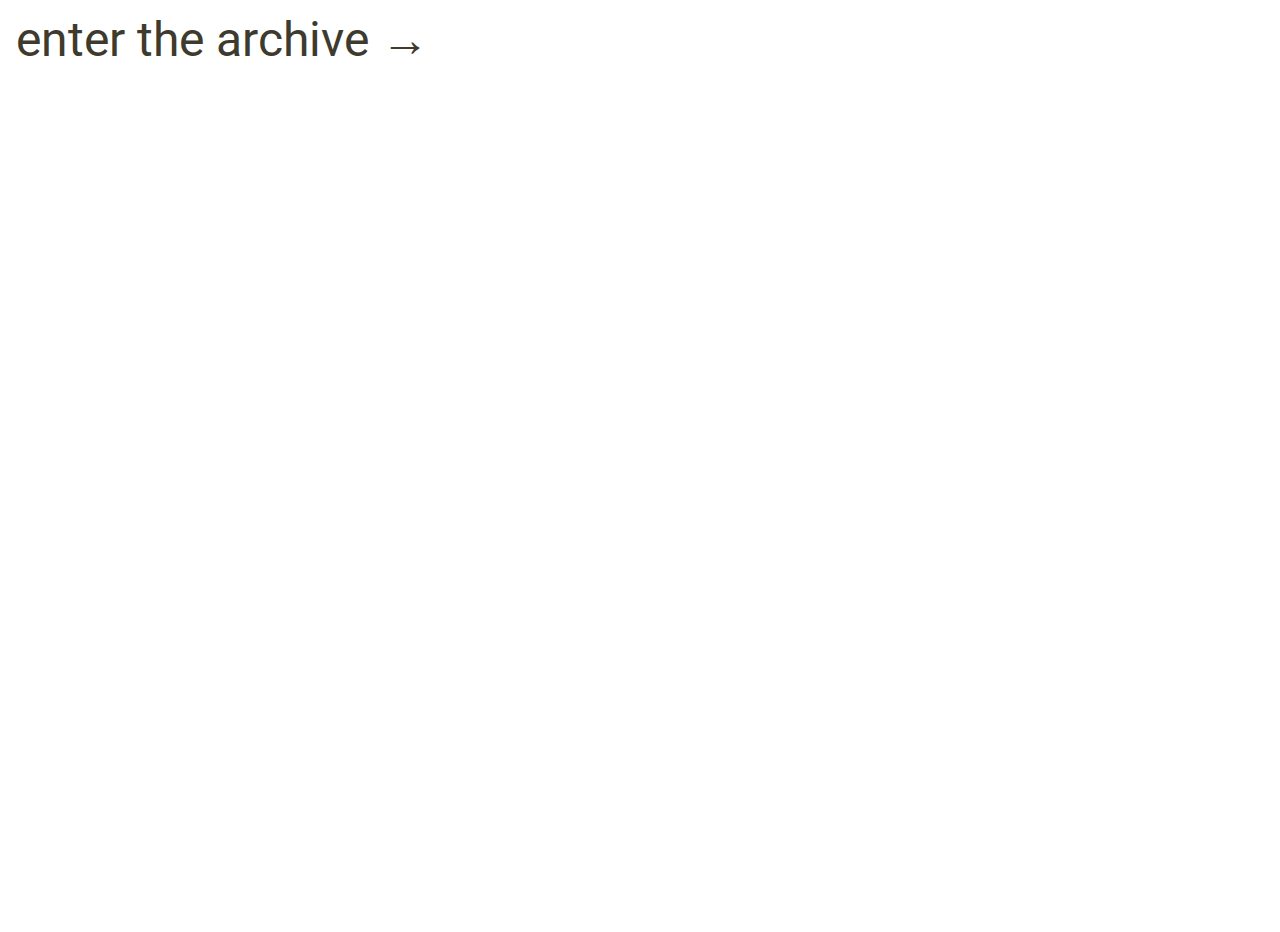
<file: index.html>
<!DOCTYPE html>
<html>

<head>
    <meta charset="utf-8">
    <meta name="viewport" content="width=device-width, initial-scale=1">
    <title>Airtable API</title>

    <link>
    <link rel="stylesheet" type="text/css" href="./page-1/reset.css">
    <link rel="stylesheet" type="text/css" href="./main.css">
    <script type="text/javascript" src="./script.js" defer></script>
</head>

<body class="wrapper">
    <div class="container">
        <h1 class="opening-title">
            <h1 class="smoked"><a href="./page-1/collection.html">
                    <span>e</span><span>n</span><span>t</span><span>e</span><span>r</span>
                    <span>t</span><span>h</span><span>e</span>
                    <span>a</span><span>r</span><span>c</span><span>h</span><span>i</span><span>v</span><span>e</span><span> →</span>
                </a></h1>
        </h1>
        <!-- <h1 id="space">
            enter the archive.
        </h1> -->
    </div>
</body>

</html>
</file>
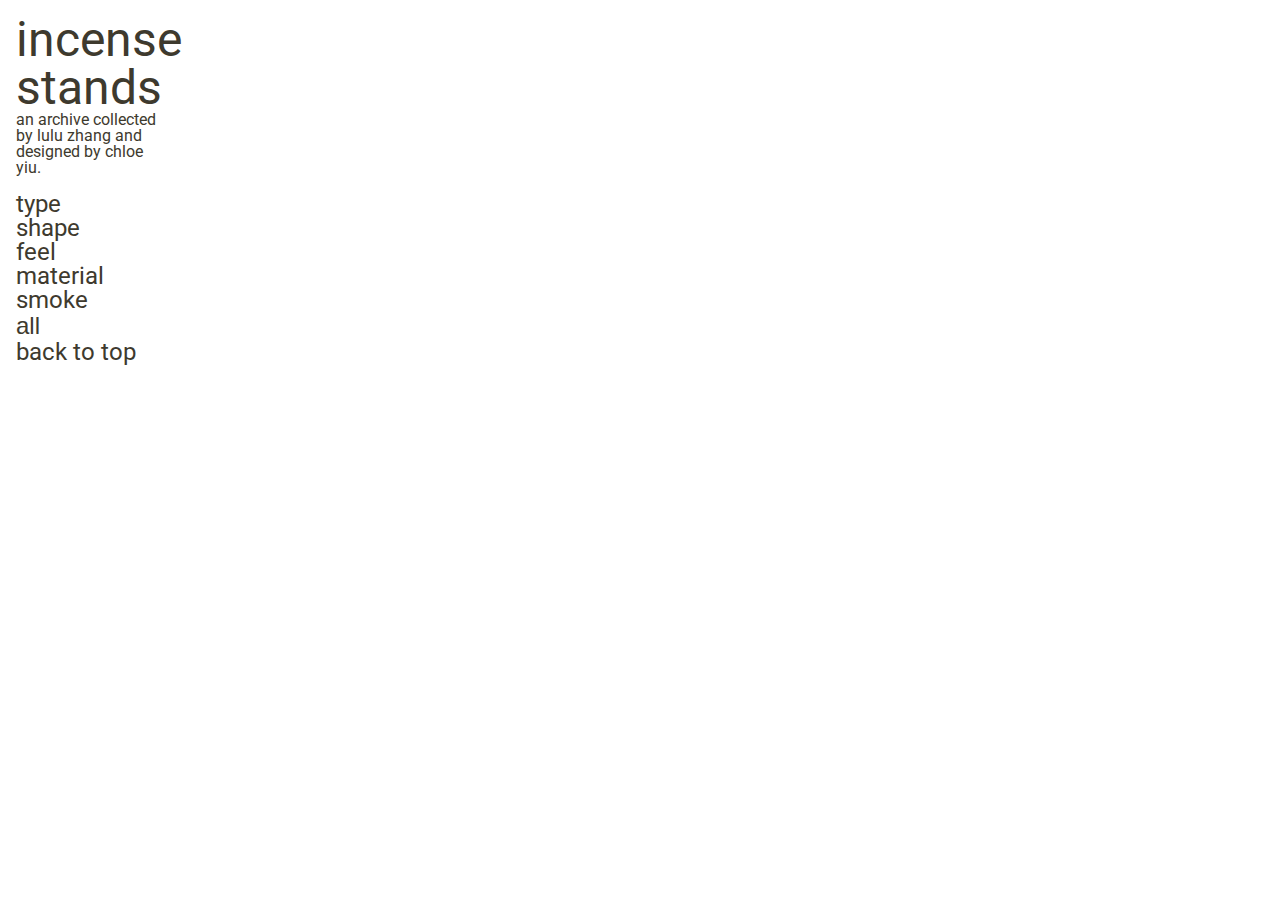
<file: page-1/index.html>
<!DOCTYPE html>
<html>

<head>
    <meta charset="utf-8">
    <meta name="viewport" content="width=device-width, initial-scale=1">

    <title>Airtable API</title>

    <link rel="stylesheet" type="text/css" href="./reset.css">
    <link rel="stylesheet" type="text/css" href="./main.css">
    <script type="text/javascript" src="./airtable-browser.js" defer></script>
    <script type="text/javascript" src="./script.js" defer></script>
</head>

<body class="wrapper">

    <div class="grid">
        <section>
            <header class="opening">
                <!-- <a href="./page-1/page-1.html"> -->
                <h1 class="smoked opening-title">
                    <!-- incense stands -->
                    <span>i</span><span>n</span><span>c</span><span>e</span><span>n</span><span>s</span><span>e</span>
                    <span>s</span><span>t</span><span>a</span><span>n</span><span>d</span><span>s</span>
                </h1>

                <!-- <a href="./page-1/page-1.html"></a> -->
                <p class="opening-text smoked"><span>a</span><span>n</span>
                    <span>a</span><span>r</span><span>c</span><span>h</span><span>i</span><span>v</span><span>e</span>
                    <span>c</span><span>o</span><span>l</span><span>l</span><span>e</span><span>c</span><span>t</span><span>e</span><span>d</span>
                    <span>b</span><span>y</span> <span>L</span><span>u</span><span>l</span><span>u</span>
                    <span>Z</span><span>h</span><span>a</span><span>n</span><span>g</span>
                    <span>a</span><span>n</span><span>d</span>
                    <span>d</span><span>e</span><span>s</span><span>i</span><span>g</span><span>n</span><span>e</span><span>d</span>
                    <span>b</span><span>y</span>
                    <span>C</span><span>h</span><span>l</span><span>o</span><span>e</span>
                    <span>Y</span><span>i</span><span>u</span><span>.</span>
                    </a>
                </p>
            </header>


            <div class="button-wrapper">
                <div class="filters-container">
                    <!-- <ul> -->

                    <!-- FILTER TYPE -->
                    <details>
                        <summary class="smoked">
                            <!-- <span>T</span>
                            <span>y</span>
                            <span>p</span>
                            <span>e</span> -->
                            Type
                        </summary>
                        <ul>
                            <li>
                                <p>
                                    <button type="button" class="btn-type" data-type="Holder">Holder</button>
                                </p>
                            </li>
                            <li>
                                <p>
                                    <button type="button" class="btn-type" data-type="Burner">Burner</button>
                                </p>
                            </li>
                        </ul>
                    </details>

                    <!-- FILTER SHAPE -->
                    <details>
                        <summary>Shape</summary>
                        <ul>
                            <li>
                                <p>
                                    <button type="button" class="btn-type" data-shape="Geometric">Geometric</button>
                                </p>
                            </li>
                            <li>
                                <p>
                                    <button type="button" class="btn-type" data-shape="Organic">Organic</button>
                                </p>
                            </li>
                            <li>
                                <p>
                                    <button type="button" class="btn-type" data-shape="Designed">Designed</button>
                                </p>
                            </li>
                        </ul>
                    </details>

                    <!-- FILTER FEEL -->
                    <details>
                        <summary>Feel</summary>
                        <ul>
                            <li>
                                <p>
                                    <button type="button" class="btn-type" data-feel="Handcrafted">Handcrafted</button>
                                </p>
                            </li>
                            <li>
                                <p>
                                    <button type="button" class="btn-type"
                                        data-feel="Minimalistic">Minimalistic</button>
                                </p>
                            </li>
                            <li>
                                <p>
                                    <button type="button" class="btn-type" data-feel="Zen">Zen</button>
                                </p>
                            </li>
                        </ul>
                    </details>

                    <!-- FILTER MATERIAL-->
                    <details>
                        <summary>Material</summary>
                        <ul>
                            <li>
                                <p>
                                    <button type="button" class="btn-type"
                                        data-material="Clay/Ceramic">Clay/Ceramic</button>
                                </p>

                            </li>
                            <li>
                                <p>
                                    <button type="button" class="btn-type"
                                        data-material="Glass/Crystal">Glass/Crystal</button>
                                </p>
                            </li>
                            <li>
                                <p>
                                    <button type="button" class="btn-type"
                                        data-material="Metal/Steel">Metal/Steel</button>
                                </p>
                            </li>
                            <li>
                                <p>
                                    <button type="button" class="btn-type"
                                        data-material="Stone/Rock">Stone/Rock</button>
                                </p>
                            </li>
                            <li>
                                <p>
                                    <button type="button" class="btn-type" data-material="Wood">Wood</button>
                                </p>
                            </li>
                        </ul>
                    </details>

                    <!-- FILTER SMOKE PATTERN -->
                    <details>
                        <summary>Smoke</summary>
                        <!-- <span>S</span>
                            <span>m</span>
                            <span>o</span>
                            <span>k</span>
                            <span>e</span> -->
                        <ul>
                            <li>
                                <p>
                                    <button type="button" class="btn-type" data-smoke="Backflow and dense">Backflow and
                                        dense</button>
                                </p>
                            </li>
                            <li>
                                <p>
                                    <button type="button" class="btn-type" data-smoke="Upwards and thin">Upwards and
                                        thin</button>
                                </p>
                            </li>
                        </ul>
                    </details>
                    <!-- </ul> -->
                    <details>
                        <summary>
                            <div>
                                <button type="button" class="btn-reset">all</button>
                            </div>
                        </summary>
                    </details>

                </div>
        </section>

        <section>
            <!-- empty section -->
        </section>

        <section>
            <main>
                <!-- images are appended to this class -->
                <div class="content-container column-image"></div>

            </main>
        </section>
    </div>
    <!-- trial -->
    <footer class="footer">
        <a href="#top">back to top</a>
        <!-- <form>
            <input type="button" value="Back to top" onclick="window.location.href='#top'">
        </form> -->
    </footer>

</body>

</html>
</file>
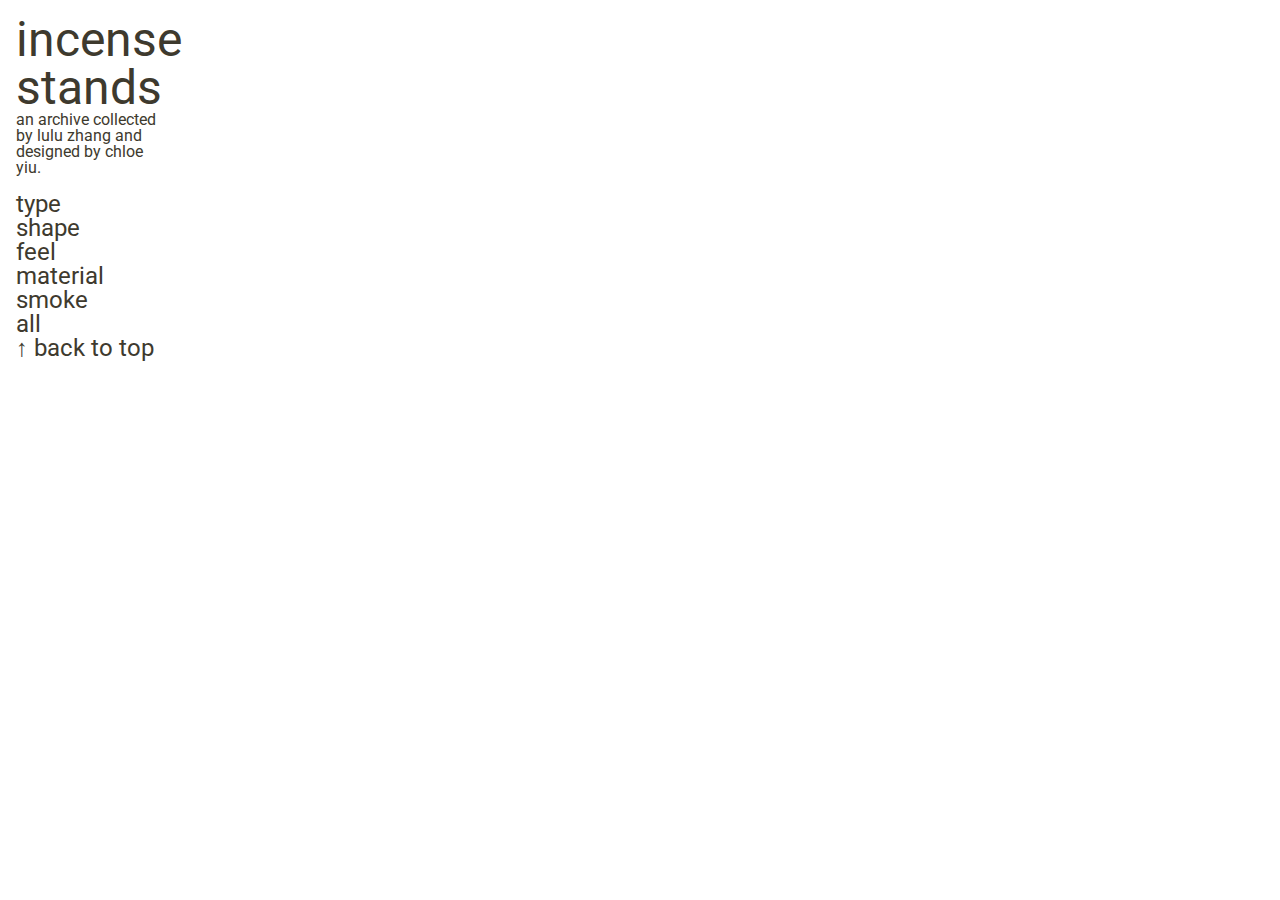
<file: page-1/collection.html>
<!DOCTYPE html>
<html>

<head>
    <meta charset="utf-8">
    <meta name="viewport" content="width=device-width, initial-scale=1">

    <title>Airtable API</title>

    <link rel="stylesheet" type="text/css" href="./reset.css">
    <link rel="stylesheet" type="text/css" href="./main.css">
    <script type="text/javascript" src="./airtable-browser.js" defer></script>
    <script type="text/javascript" src="./script.js" defer></script>
</head>

<body class="wrapper">
    <div class="grid">
        <section>
            <header class="opening">
                <h1 class="opening-title">
                    <h1 class="smoked">
                        <a href="../index.html">
                            <span>i</span><span>n</span><span>c</span><span>e</span><span>n</span><span>s</span><span>e</span>
                            <span>s</span><span>t</span><span>a</span><span>n</span><span>d</span><span>s</span>
                        </a>
                    </h1>
                </h1>

                <p class="opening-text smoked"><span>a</span><span>n</span>
                    <span>a</span><span>r</span><span>c</span><span>h</span><span>i</span><span>v</span><span>e</span>
                    <span>c</span><span>o</span><span>l</span><span>l</span><span>e</span><span>c</span><span>t</span><span>e</span><span>d</span>
                    <span>b</span><span>y</span> <span>L</span><span>u</span><span>l</span><span>u</span>
                    <span>Z</span><span>h</span><span>a</span><span>n</span><span>g</span>
                    <span>a</span><span>n</span><span>d</span>
                    <span>d</span><span>e</span><span>s</span><span>i</span><span>g</span><span>n</span><span>e</span><span>d</span>
                    <span>b</span><span>y</span>
                    <span>C</span><span>h</span><span>l</span><span>o</span><span>e</span>
                    <span>Y</span><span>i</span><span>u</span><span>.</span>
                </p>
            </header>

            <div class="button-wrapper">
                <div class="filters-container">
                    <h4 class="mobile-opening-text">
                        filter by:
                    </h4>
                    <!-- ✶ FILTER TYPE ✶ -->
                    <details>
                        <summary class="smoked">
                            <span>T</span><span>y</span><span>p</span><span>e</span>
                        </summary>
                        <ul>
                            <li>
                                <p>
                                    <button type="button" class="btn-type" data-type="Holder">Holder</button>
                                </p>
                            </li>
                            <li>
                                <p>
                                    <button type="button" class="btn-type" data-type="Burner">Burner</button>
                                </p>
                            </li>
                        </ul>
                    </details>

                    <!-- FILTER SHAPE -->
                    <details>
                        <summary class="smoked">
                            <span>S</span><span>h</span><span>a</span><span>p</span><span>e</span>
                        </summary>
                        <ul>
                            <li>
                                <p>
                                    <button type="button" class="btn-type" data-shape="Geometric">Geometric</button>
                                </p>
                            </li>
                            <li>
                                <p>
                                    <button type="button" class="btn-type" data-shape="Organic">Organic</button>
                                </p>
                            </li>
                            <li>
                                <p>
                                    <button type="button" class="btn-type" data-shape="Designed">Designed</button>
                                </p>
                            </li>
                        </ul>
                    </details>

                    <!-- FILTER FEEL -->
                    <details>
                        <summary class="smoked">
                            <span>F</span><span>e</span><span>e</span><span>l</span>
                        </summary>
                        <ul>
                            <li>
                                <p>
                                    <button type="button" class="btn-type" data-feel="Handcrafted">Handcrafted</button>
                                </p>
                            </li>
                            <li>
                                <p>
                                    <button type="button" class="btn-type"
                                        data-feel="Minimalistic">Minimalistic</button>
                                </p>
                            </li>
                            <li>
                                <p>
                                    <button type="button" class="btn-type" data-feel="Zen">Zen</button>
                                </p>
                            </li>
                        </ul>
                    </details>

                    <!-- FILTER MATERIAL-->
                    <details>
                        <summary class="smoked">
                            <span>M</span><span>a</span><span>t</span><span>e</span><span>r</span><span>i</span><span>a</span><span>l</span>
                        </summary>
                        <ul>
                            <li>
                                <p>
                                    <button type="button" class="btn-type"
                                        data-material="Clay/Ceramic">Clay/Ceramic</button>
                                </p>

                            </li>
                            <li>
                                <p>
                                    <button type="button" class="btn-type"
                                        data-material="Glass/Crystal">Glass/Crystal</button>
                                </p>
                            </li>
                            <li>
                                <p>
                                    <button type="button" class="btn-type"
                                        data-material="Metal/Steel">Metal/Steel</button>
                                </p>
                            </li>
                            <li>
                                <p>
                                    <button type="button" class="btn-type"
                                        data-material="Stone/Rock">Stone/Rock</button>
                                </p>
                            </li>
                            <li>
                                <p>
                                    <button type="button" class="btn-type" data-material="Wood">Wood</button>
                                </p>
                            </li>
                        </ul>
                    </details>

                    <!-- FILTER SMOKE PATTERN -->
                    <details>
                        <summary class="smoked">
                            <span>S</span><span>m</span><span>o</span><span>k</span><span>e</span>
                        </summary>
                        <ul>
                            <li>
                                <p>
                                    <button type="button" class="btn-type" data-smoke="Backflow and dense">Backflow and
                                        dense</button>
                                </p>
                            </li>
                            <li>
                                <p>
                                    <button type="button" class="btn-type" data-smoke="Upwards and thin">Upwards and
                                        thin</button>
                                </p>
                            </li>
                        </ul>
                    </details>

                    <details>
                        <summary class="smoked">
                            <a href="./collection.html">
                                <span>a</span><span>l</span><span>l</span>
                            </a>
                        </summary>
                    </details>
                </div>
        </section>
        <!-- ✌(‘ω’✌)(◍•ᴗ•◍)❤(◡‿◡✿) -->
        <section>
            <main>
                <!-- images are appended to this class -->
                <div class="content-container column-image"></div>
            </main>
        </section>
    </div>

    <div class="smoked">
        <footer class="footer">
            <a href="#top">
                <span>↑ </span><span>b</span><span>a</span><span>c</span><span>k</span>
                <span>t</span><span>o</span>
                <span>t</span><span>o</span><span>p</span>
            </a>
        </footer>
    </div>
</body>

</html>
</file>
<file: main.css>
@import url('https://fonts.googleapis.com/css2?family=Roboto:wght@300;400;500;700&display=swap');

html {
    width: 100%;
    height: 100%;
    margin: 0;
    font-size: 1rem;
    font-family: 'Roboto', sans-serif;
    box-sizing: border-box;
    background-color: white;
    overflow-x: hidden;
    overflow-y: hidden;
}

.wrapper {
    width: 100vw;
    height: 100vh;
    display: flex;
    flex-direction: column;
    margin: 0;
}

body {
    padding: 1rem;
    font-size: 3rem;
    text-transform: lowercase;
    color: #3E3A2E;
    display: flex;
    margin: 0;
}

.opening-title {
    column-fill: 2;
    column-span: 2;
    padding: 0;
    margin: 0;
    width: 18vw;
}

a:link {
    text-decoration: none;
    color: #3E3A2E;
}

a:visited {
    text-decoration: none;
    color: #3E3A2E;
}

a:hover {
    text-decoration: none;
    color: #3E3A2E;
    -webkit-filter: blur(1px);
    filter: blur(1px);
    transition: filter 0.25s linear;
}

a:active {
    text-decoration: none;
    color: #3E3A2E;
    -webkit-filter: blur(1px);
    filter: blur(1px);
    transition: filter 0.25s linear;
}

#space:hover {
    letter-spacing: 0.2em;
    opacity: 0;
    transition: ease 2s;
    display: none;
}

/* Smoke Animation */
.smoked {
    margin: 0;
}

.smoked span {
    cursor: pointer;
}

.smoked span.active {
    animation: smokeLetters 2s linear forwards;
}

@keyframes smokeLetters {
    0% {
        opacity: 1;
        filter: blur(0px);
        transform: translateX(0) translateY(0) rotate(0deg) scale(1);
    }

    50% {
        opacity: 0.3;
        pointer-events: none;
    }

    100% {
        opacity: 0;
        filter: blur(30px);
        transform: translateX(300px) translateY(-300px) rotate(360deg) scale(5);
    }
}

@media screen and (max-width: 500px) {
    html {
        overflow-x: hidden;
        overflow-y: hidden;
    }

    h1 {
        font-size: 2.5rem;
    }

    /* .opening-title {
        opacity: 0;
        display: none;
    }

    #space:hover {
        letter-spacing: 0.2em;
        opacity: 50%;
        transition: ease 2s;
        display: block;
    } */
}
</file>
<file: page-1/main.css>
@import url('https://fonts.googleapis.com/css2?family=Roboto:wght@300;400;500;700&display=swap');

html {
    box-sizing: border-box;
    height: 100%;
    width: 100%;
    margin: 0;
    font-size: 1rem;
    font-family: 'Roboto', sans-serif;
    box-sizing: border-box;
}

.wrapper {
    box-sizing: border-box;
    width: 100vw;
    height: 100vh;
    display: flex;
    flex-direction: column;
    margin: 0;
}

header {
    display: contents;
}

main {
    display: flex;
}

body {
    padding: 1rem;
    font-size: 2rem;
    text-transform: lowercase;
    color: #3E3A2E;
    display: flex;
    margin: 0;
    flex-grow: 1;
}

.grid {
    display: grid;
    grid-template-columns: repeat(8, minmax(0, 2fr));
    grid-template-rows: auto;
    grid-gap: 3.2rem;
    column-gap: 0.88rem;
    row-gap: 0.8rem;
}

section {
    display: inline-block;
    /* width: 10vw;
    height: 100vh; */
}

.opening {
    font-family: 'Roboto', sans-serif;
    text-transform: lowercase;
    padding: 0.35em;
    text-align: left;
    font-size: 3rem;
    cursor: default;
}

.opening-title {
    padding: 0;
    margin: 0;
    font-size: 3rem;
}

.opening-text {
    font-size: 1rem;
    margin-top: 1em;
    grid-column-start: 1;
    grid-column-end: 3;
}

.mobile-opening-text {
    opacity: 0;
    display: none;
}

h1 {
    color: #3E3A2E;
}

p {
    font-size: 1rem;
    color: #3E3A2E;
}

ul {
    margin-left: 0.5em;
    margin-bottom: 0.45em;
    color: #3E3A2E;
    text-transform: lowercase;
    font-size: 2rem;
}

li {
    font-size: 1.5rem;
    color: #3E3A2E;
    text-transform: lowercase;
    margin: 0;
    padding: 0;
}

details>summary {
    padding-left: 0;
    list-style: none;
    color: #3E3A2E;
    text-transform: lowercase;
    margin: 0;
    padding: 0;
    font-size: 1.5rem;
    cursor: pointer;
}

details>summary::marker,
details>summary::-webkit-details-marker {
    display: none;
}

summary:hover {
    -webkit-filter: blur(0.5px);
    filter: blur(0.5px);
}

.button-wrapper {
    display: flex;
    /* justify-content: space-between; */
    width: 100%;
    margin-top: 1rem;
}

button {
    background-color: transparent;
    border: none;
    color: none;
    padding: 0;
    margin: 0;
    text-align: center;
    text-decoration: none;
    display: inline-block;
    color: #3E3A2E;
    text-transform: lowercase;
    font-size: 1em;
    cursor: pointer;
}

button:hover {
    -webkit-filter: blur(0.5px);
    filter: blur(0.5px);
}

.filters-container {
    display: inline-block;
    margin: 0;
    padding: 0;
}

.filters {
    display: flex;
    gap: 0.5rem;
    margin-top: 1rem;
}

.filter-show {
    display: block;
}

.filter-hide {
    display: none;
}

a:link {
    text-decoration: none;
    color: #3E3A2E;
}

a:visited {
    text-decoration: none;
    color: #3E3A2E;
}

a:hover {
    text-decoration: none;
}

a:active {
    text-decoration: none;
}

.content-container {
    margin: 0.8rem;
    display: grid;
    justify-content: center;
    position: relative;
    text-align: center;
    align-items: center;
    justify-content: center;
}

img {
    width: 50vw;
    height: 50vh;
    text-align: center;
    object-fit: contain;
    display: flex;
}

.airtable-item--image {
    width: 80vw;
    height: 80vh;
    -webkit-filter: blur(4px);
    filter: blur(4px);
    transition: 1000ms ease;
}

.airtable-item--image:hover {
    -webkit-filter: blur(0);
    filter: blur(0);
}

.footer {
    padding-bottom: 1%;
    font-size: 1.5rem;
}

/* Smoke Animation */
.smoked {
    margin: 0;
}

.smoked span.active {
    animation: smoked 2s linear forwards;
}

@keyframes smoked {
    0% {
        opacity: 1;
        filter: blur(0px);
        transform: translateX(0) translateY(0) rotate(0deg) scale(1);
    }

    50% {
        opacity: 0.3;
        pointer-events: none;
    }

    100% {
        opacity: 0;
        filter: blur(30px);
        transform: translateX(300px) translateY(-300px) rotate(360deg) scale(5);
    }
}

@media screen and (max-width: 950px) {
    h1 {
        font-size: 3.3rem;
    }

    .filter-btn {
        font-size: 1.2rem;
    }

    .opening-text {
        display: none;
    }
}

@media screen and (max-width: 930px) {
    body {
        box-sizing: border-box;
        margin: 0;
        padding: 1rem;
        font-size: 1rem;
        text-transform: lowercase;
        color: #3E3A2E;
        display: flex;
        position: relative;
    }

    .grid {
        display: grid;
        grid-template-columns: repeat(1, minmax(0, 1fr));
        grid-template-rows: repeat(1, minmax(0, 1fr));
        grid-gap: 0;
        column-gap: 0;
        row-gap: 0;
    }

    .button-wrapper {
        margin-top: 2%;
        margin-bottom: 2%;
    }

    .mobile-opening-text {
        opacity: 1;
        display: block;
        color: #3E3A2E;
        text-transform: lowercase;
        font-size: 2.5rem;

    }

    .filter-btn {
        font-size: 1.2rem;
    }

    .opening-text {
        width: 70vw;
        display: inline-block;
    }

    .airtable-item--image {
        margin: 0;
        width: 100%;
        height: 100%;
    }

    img {
        width: 100%;
        height: 100%;
        object-fit: scale-down;
        display: inline-block;
    }

    .content-container {
        width: 100%;
        height: 100%;
        margin: 0;
        padding: 0;
        display: flex;
        justify-content: center;
        position: relative;
        text-align: center;
        align-items: center;
        flex-direction: column;
    }

    .footer {
        position: relative;
        top: 80%;
        flex-grow: 0;
        flex-shrink: 0;
        padding-bottom: 1%;
    }
}
</file>
